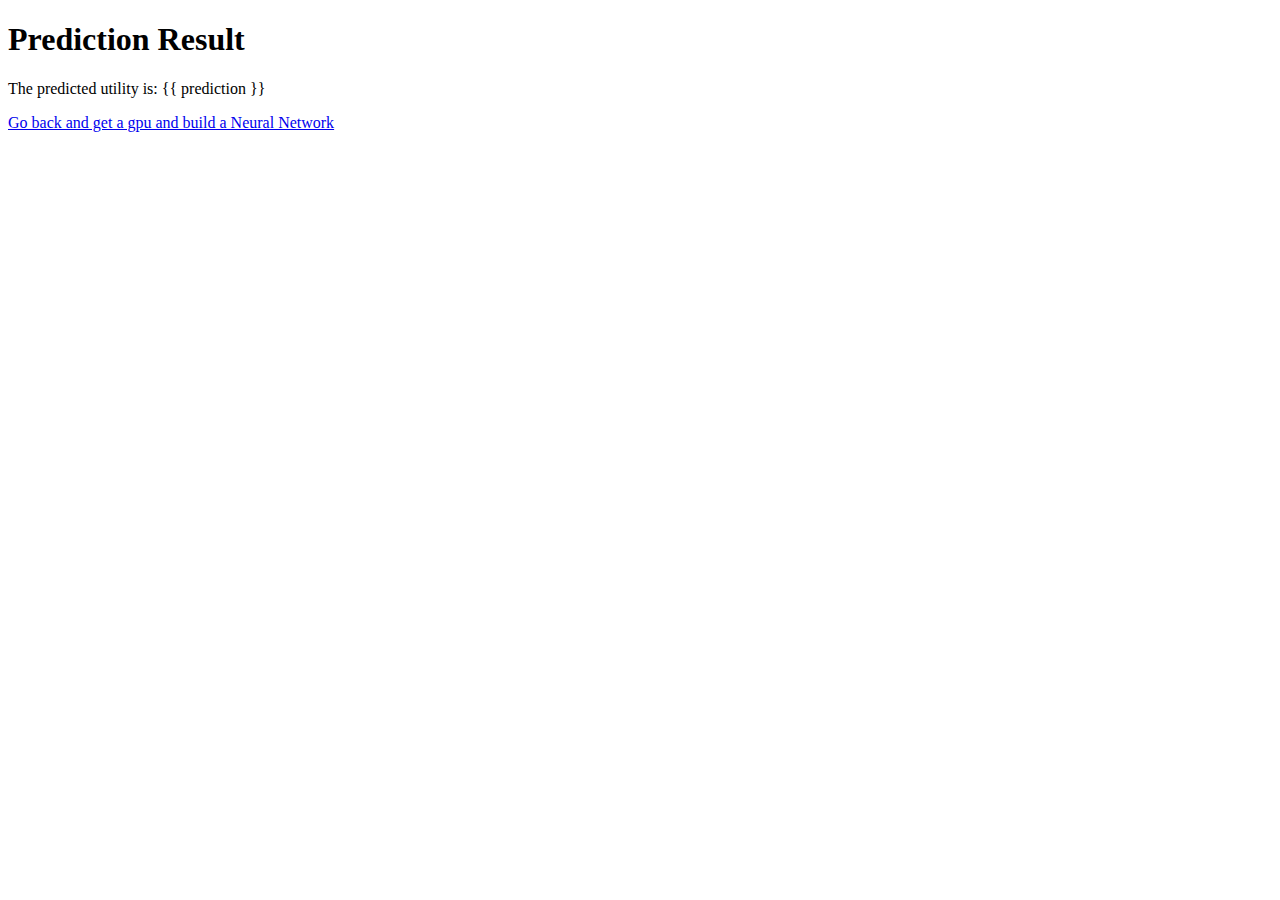
<file: customers/app/templates/index.html>
<!DOCTYPE html>
<html lang="en">
<head>
    <meta charset="UTF-8">
    <meta name="viewport" content="width=device-width, initial-scale=1.0">
    <title>Prediction Result</title>
</head>
<body>
    <h1>Prediction Result</h1>
    <p>The predicted utility is: {{ prediction }}</p>
    <p><a href="/">Go back and get a gpu and build a Neural Network</a></p>
</body>
</html>
</file>
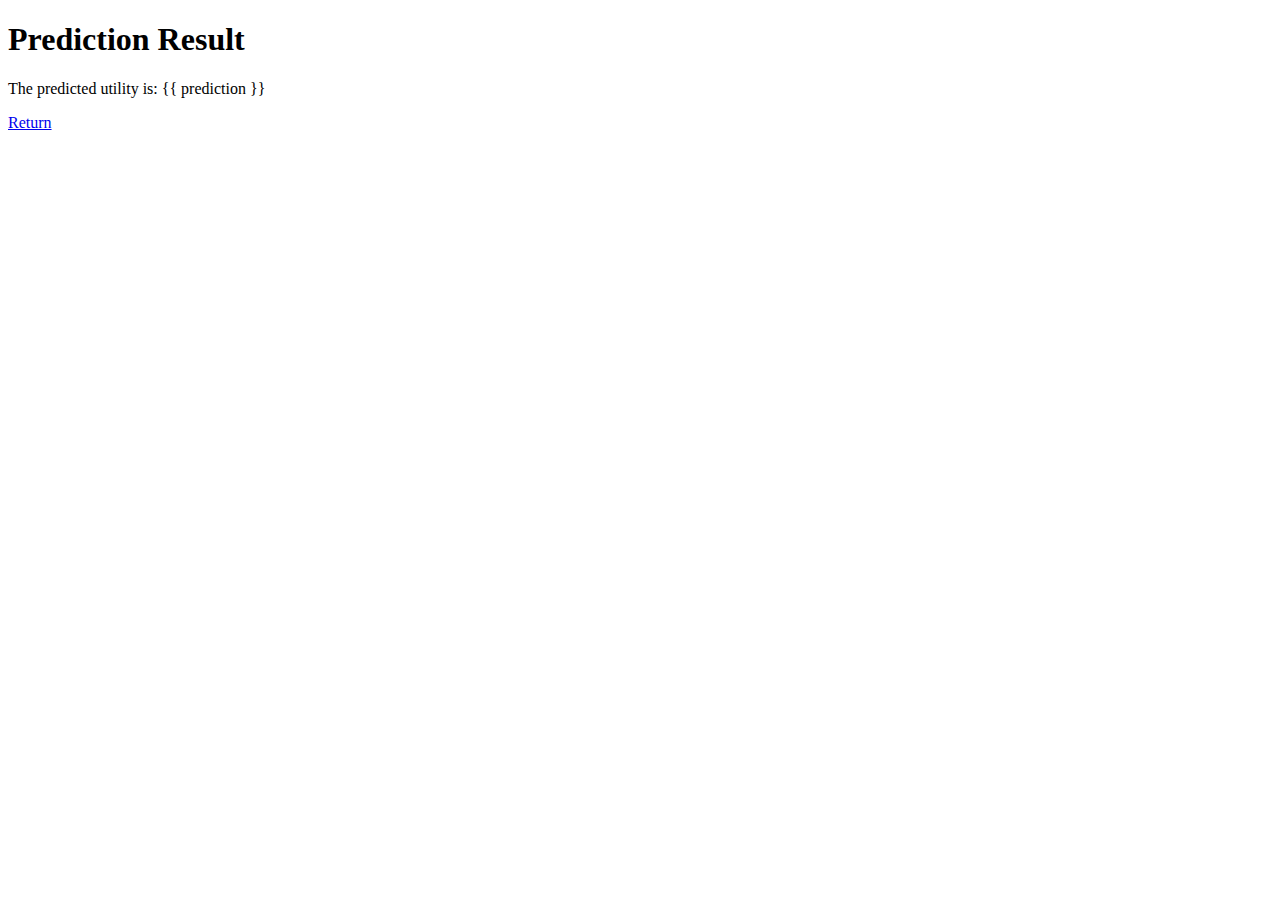
<file: customers/templates/home.html>
<!DOCTYPE html>
<html lang="en">
<head>
    <meta charset="UTF-8">
    <meta name="viewport" content="width=device-width, initial-scale=1.0">
    <title>Prediction Result</title>
</head>
<body>
    <h1>Prediction Result</h1>
    <p>The predicted utility is: {{ prediction }}</p>
    <p><a href="/">Return</a></p>
</body>
</html>
</file>
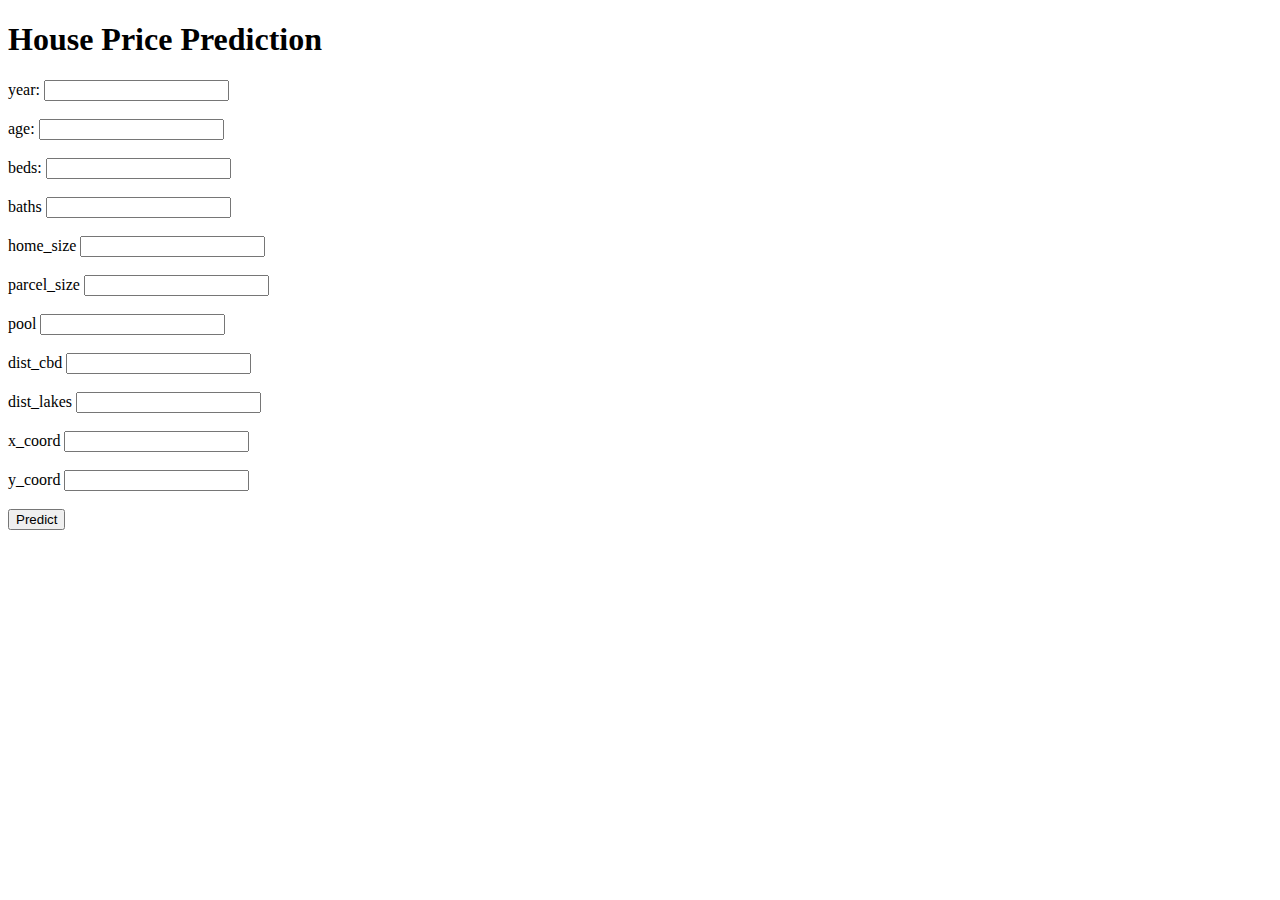
<file: houseprice/templates/home.html>
<!DOCTYPE html>
<html lang="en">
<head>
    <meta charset="UTF-8">
    <meta name="viewport" content="width=device-width, initial-scale=1.0">
    <title>House Price Prediction</title>
</head>
<body>
    <h1>House Price Prediction</h1>
    <form action="/predict" method="post">
        <label for="year">year:</label>
        <input type="number" id="year" name="year" required><br><br>
        <label for="age">age:</label>
        <input type="number" id="age" name="age" required><br><br>
        <label for="beds">beds:</label>
        <input type="number" id="beds" name="beds" required><br><br>
        <label for="baths">baths</label>
        <input type="number"id="baths" name="baths"required><br><br>
        <label for="home_size">home_size</label>
        <input type="number"id="home_size" name="home_size" required><br><br>
        <label for="parcel_size">parcel_size</label>
        <input type="number"id="parcel_size" name="parcel_size" required><br><br>
        <label for="pool">pool</label>
        <input type="number"id="pool"name="pool" required><br><br>
        <label for="dist_cbd">dist_cbd</label>
        <input type="number" id="dist_cbd" name="dist_cbd" required><br><br>
        <label for="dist_lakes">dist_lakes</label>
        <input type="number" id="dist_lakes" name="dist_lakes" required><br><br>
        <label for="input10">x_coord</label>
        <input type="number" id="x_coord" name="x_coord" required><br><br>
        <label for="input11">y_coord</label>
        <input type="number" id="y_coord" name="y_coord" required><br><br>
        <button type="submit">Predict</button>
    </form>
</body>
</html>
</file>
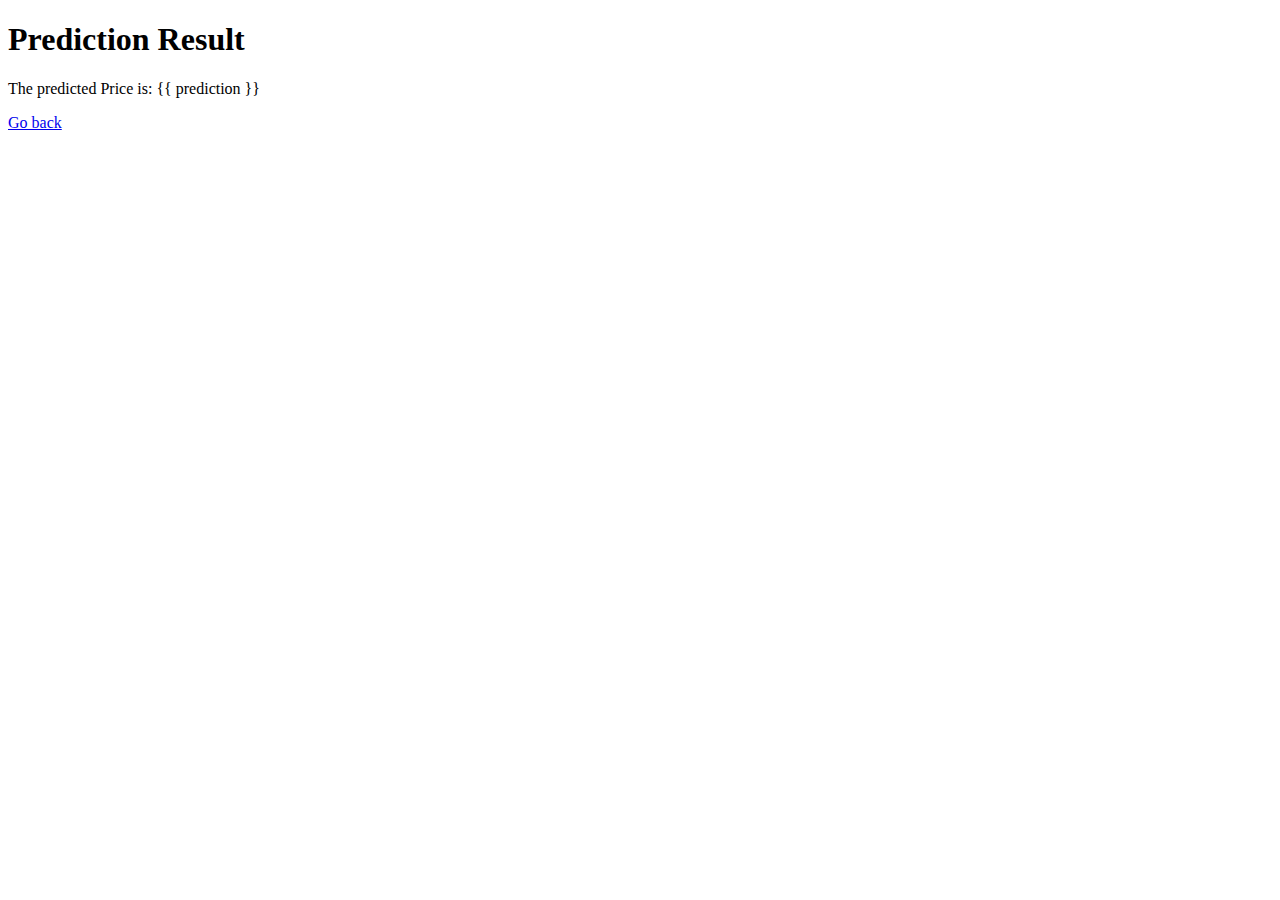
<file: houseprice/templates/result.html>
<!DOCTYPE html>
<html lang="en">
<head>
    <meta charset="UTF-8">
    <meta name="viewport" content="width=device-width, initial-scale=1.0">
    <title>Prediction Result</title>
</head>
<body>
    <h1>Prediction Result</h1>
    <p>The predicted Price is: {{ prediction }}</p>
    <p><a href="/">Go back</a></p>
</body>
</html>
</file>
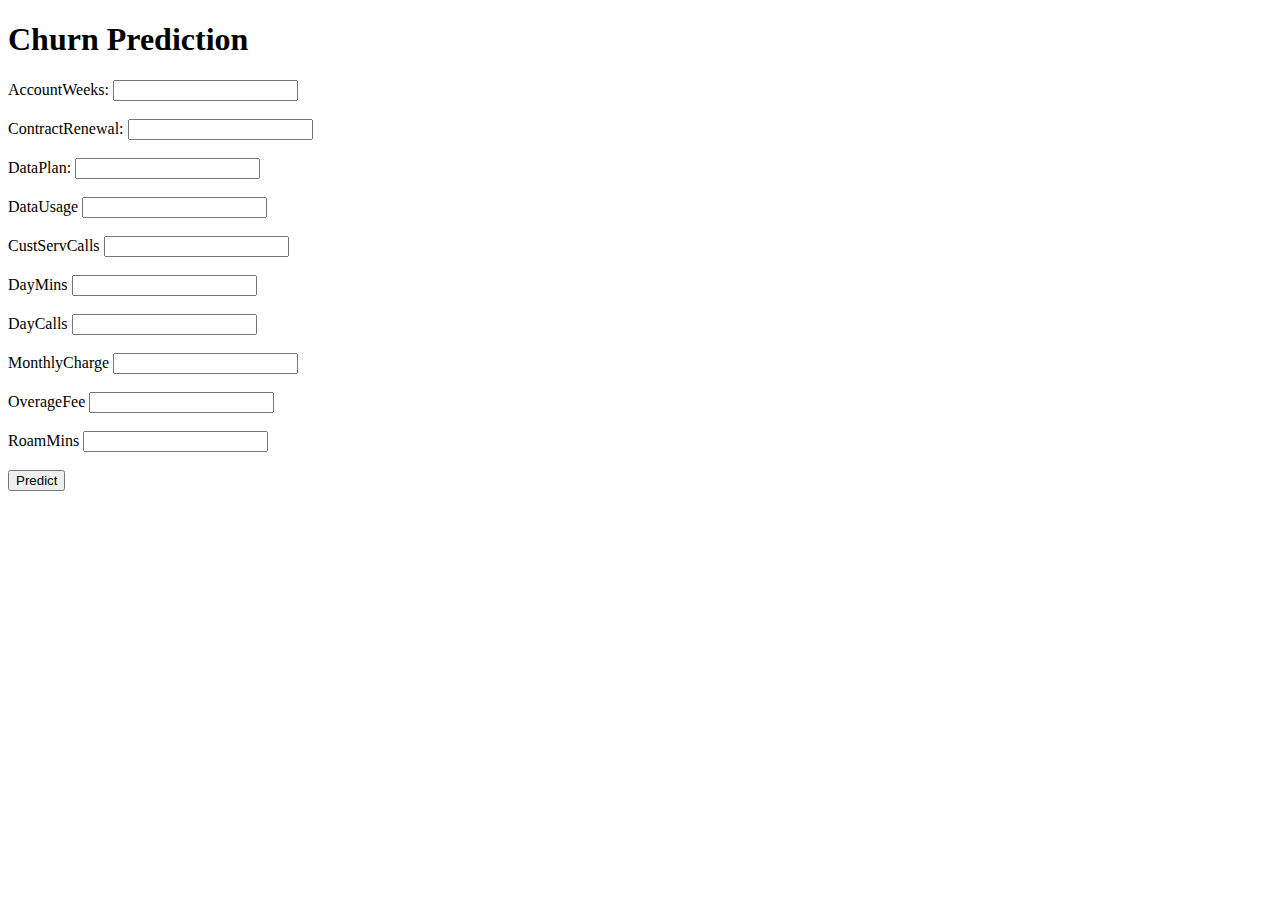
<file: telco/templates/home.html>
<!DOCTYPE html>
<html lang="en">
<head>
    <meta charset="UTF-8">
    <meta name="viewport" content="width=device-width, initial-scale=1.0">
    <title>Customer Churn Prediction</title>
</head>
<body>
    <h1>Churn Prediction</h1>
    <form action="/predict" method="post">
        <label for="AccountWeeks">AccountWeeks:</label>
        <input type="number" id="AccountWeeks" name="AccountWeeks" required><br><br>
        <label for="ContractRenewal">ContractRenewal:</label>
        <input type="number" id="ContractRenewal" name="ContractRenewal" required><br><br>
        <label for="DataPlan">DataPlan:</label>
        <input type="number" id="DataPlan" name="DataPlan" required><br><br>
        <label for="DataUsage">DataUsage</label>
        <input type="number"id="DataUsage" name="DataUsage"required><br><br>
        <label for="CustServCalls">CustServCalls</label>
        <input type="number"id="CustServCalls" name="CustServCalls" required><br><br>
        <label for="DayMins">DayMins</label>
        <input type="number"id="DayMins" name="DayMins" required><br><br>
        <label for="DayCalls">DayCalls</label>
        <input type="number"id="DayCalls"name="DayCalls" required><br><br>
        <label for="MonthlyCharge">MonthlyCharge</label>
        <input type="number" id="MonthlyCharge" name="d" required><br><br>
        <label for="OverageFee">OverageFee</label>
        <input type="number" id="OverageFee" name="OverageFee" required><br><br>
        <label for="RoamMins">RoamMins</label>
        <input type="number" id="RoamMins" name="RoamMins" required><br><br>
        <button type="submit">Predict</button>
    </form>
</body>
</html>
</file>
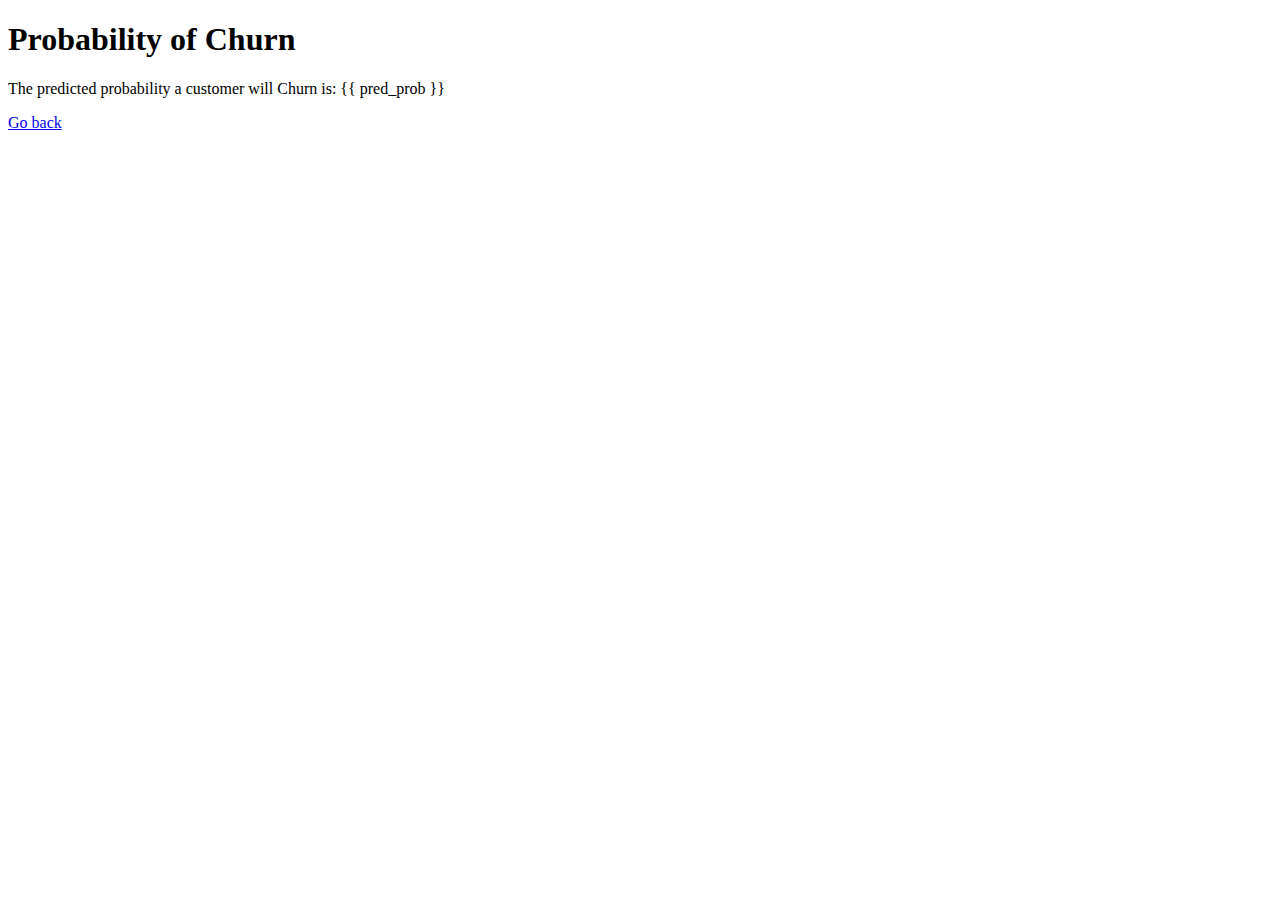
<file: telco/templates/result.html>
<!DOCTYPE html>
<html lang="en">
<head>
    <meta charset="UTF-8">
    <meta name="viewport" content="width=device-width, initial-scale=1.0">
    <title>Predicted Probability of Customer Churn</title>
</head>
<body>
    <h1>Probability of Churn</h1>
    <p>The predicted probability a customer will Churn is: {{ pred_prob }}</p>
    <p><a href="/">Go back</a></p>
</body>
</html>
</file>
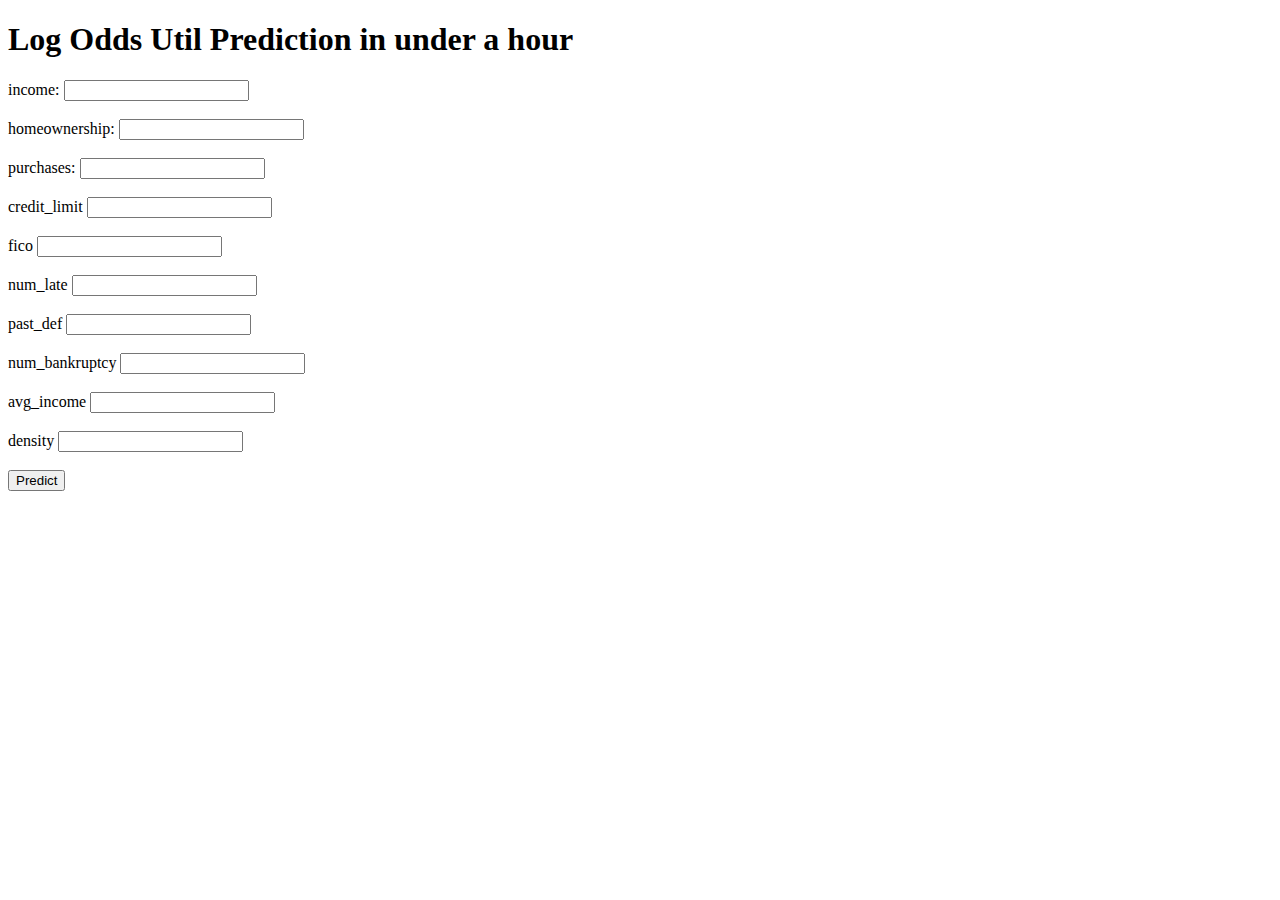
<file: customers/app/templates/home.html>
<!DOCTYPE html>
<html lang="en">
<head>
    <meta charset="UTF-8">
    <meta name="viewport" content="width=device-width, initial-scale=1.0">
    <title>Sub 1 Hour(learn torch and get good)</title>
</head>
<body>
    <h1>Log Odds Util Prediction in under a hour</h1>
    <form action="/predict" method="post">
        <label for="income">income:</label>
        <input type="number" id="income" name="income" required><br><br>
        <label for="homeownership">homeownership:</label>
        <input type="number" id="homeownership" name="homeownership" required><br><br>
        <label for="purchases">purchases:</label>
        <input type="number" id="purchases" name="purchases" required><br><br>
        <label for="credit_limit">credit_limit</label>
        <input type="number"id="credit_limit" name="credit_limit"required><br><br>
        <label for="home_size">fico</label>
        <input type="number"id="fico" name="fico" required><br><br>
        <label for="num_late">num_late</label>
        <input type="number"id="num_late" name="num_late" required><br><br>
        <label for="past_def">past_def</label>
        <input type="number"id="past_def"name="past_def" required><br><br>
        <label for="num_bankruptcy">num_bankruptcy</label>
        <input type="number" id="num_bankruptcy" name="num_bankruptcy" required><br><br>
        <label for="avg_income">avg_income</label>
        <input type="number" id="avg_income" name="avg_income" required><br><br>
        <label for="density">density</label>
        <input type="number" id="density" name="density" required><br><br>
        <button type="submit">Predict</button>
    </form>
</body>
</html>
</file>
